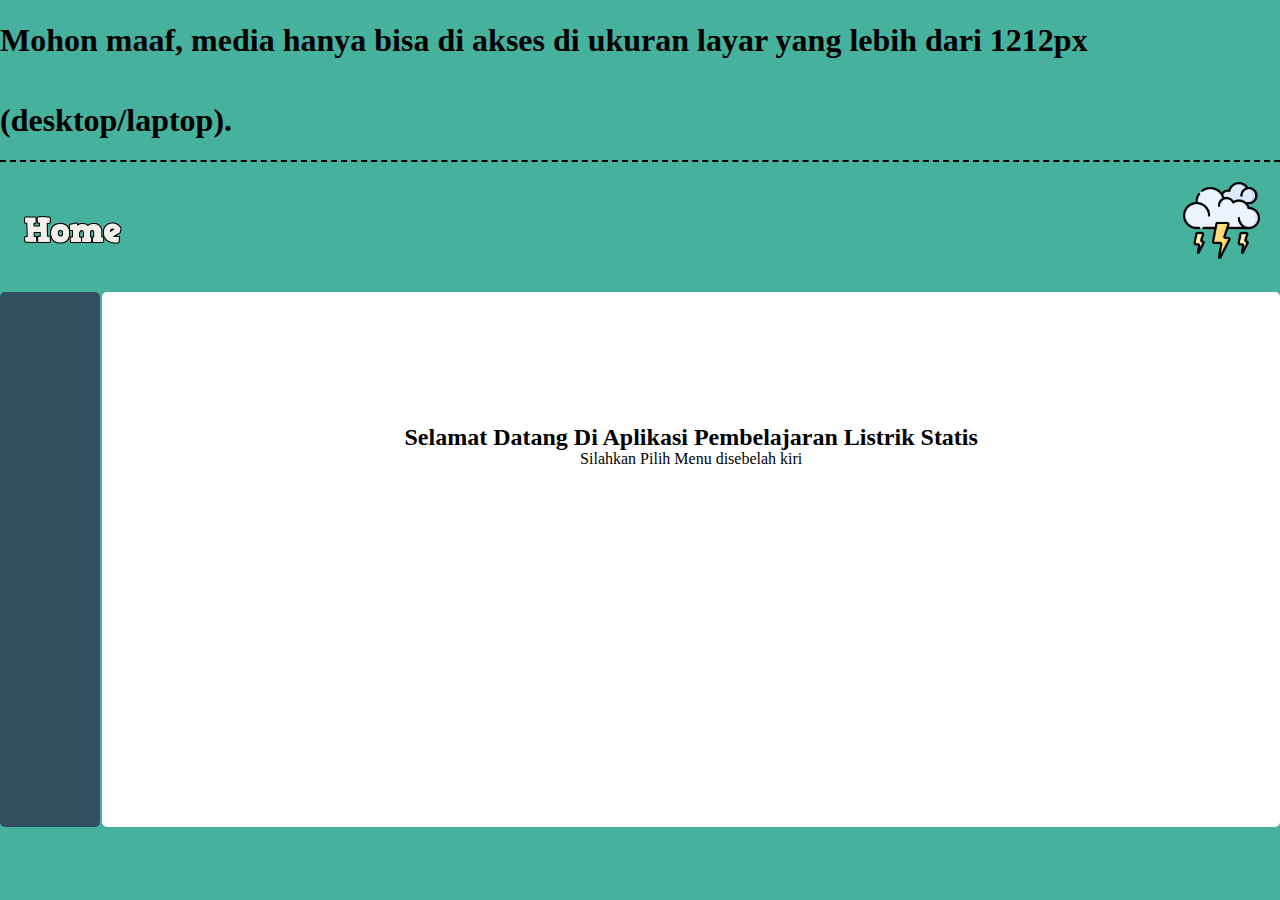
<file: index.html>
<!DOCTYPE html>
<html>
<head>
	<title>LISTRIK STATIS</title>
	<link rel="stylesheet" href="css/menu.css">
	<link
      rel="stylesheet"
      href="https://use.fontawesome.com/releases/v5.7.0/css/all.css"
      integrity="sha384-lZN37f5QGtY3VHgisS14W3ExzMWZxybE1SJSEsQp9S+oqd12jhcu+A56Ebc1zFSJ"
      crossorigin="anonymous"
    />
	<script src="js/jquery.js"></script>
</head>
<body>
	<span class="teks"></span>
	<div class="container">
		
	<div class="header">
		<div class="top-kiri"><img id="img" src="img/home.png" style="width: 50%;"></div>
        <div class="top-kanan"><img src="menu/storm.png" style="width: 15%;"></div>
	</div>

<div class="menu">
  <div class="icon">
    <a class="pilih-menu" id="home" onclick="ganti1()"><div class="fa fa-home"></div>
    	<div class="label" id="home">Home</div>
	</a>
  </div>
  <div class="icon">
    <a class="pilih-menu" id="kd" onclick="ganti2()"><div class="fa fa-file-alt"></div>
    	<div class="label" id="kd">KD dan Indikator</div>
    </a>
  </div>
  <div class="icon">
    <a href="materi/muatan_listrik.html"><div class="fa fa-book"></div>
    	<div class="label" >Materi</div>
    </a>
  </div>
</div>


<div class="halaman">
  
</div>

</div>
</body>


<script src="js/menu.js"></script>
<script>
      const teks = document.querySelector('.teks');
      teks.innerHTML=`
        <h1>Mohon maaf, media hanya bisa di akses di ukuran layar yang lebih dari 1212px (desktop/laptop).</h1>
      `;
  </script>

</html>
</file>
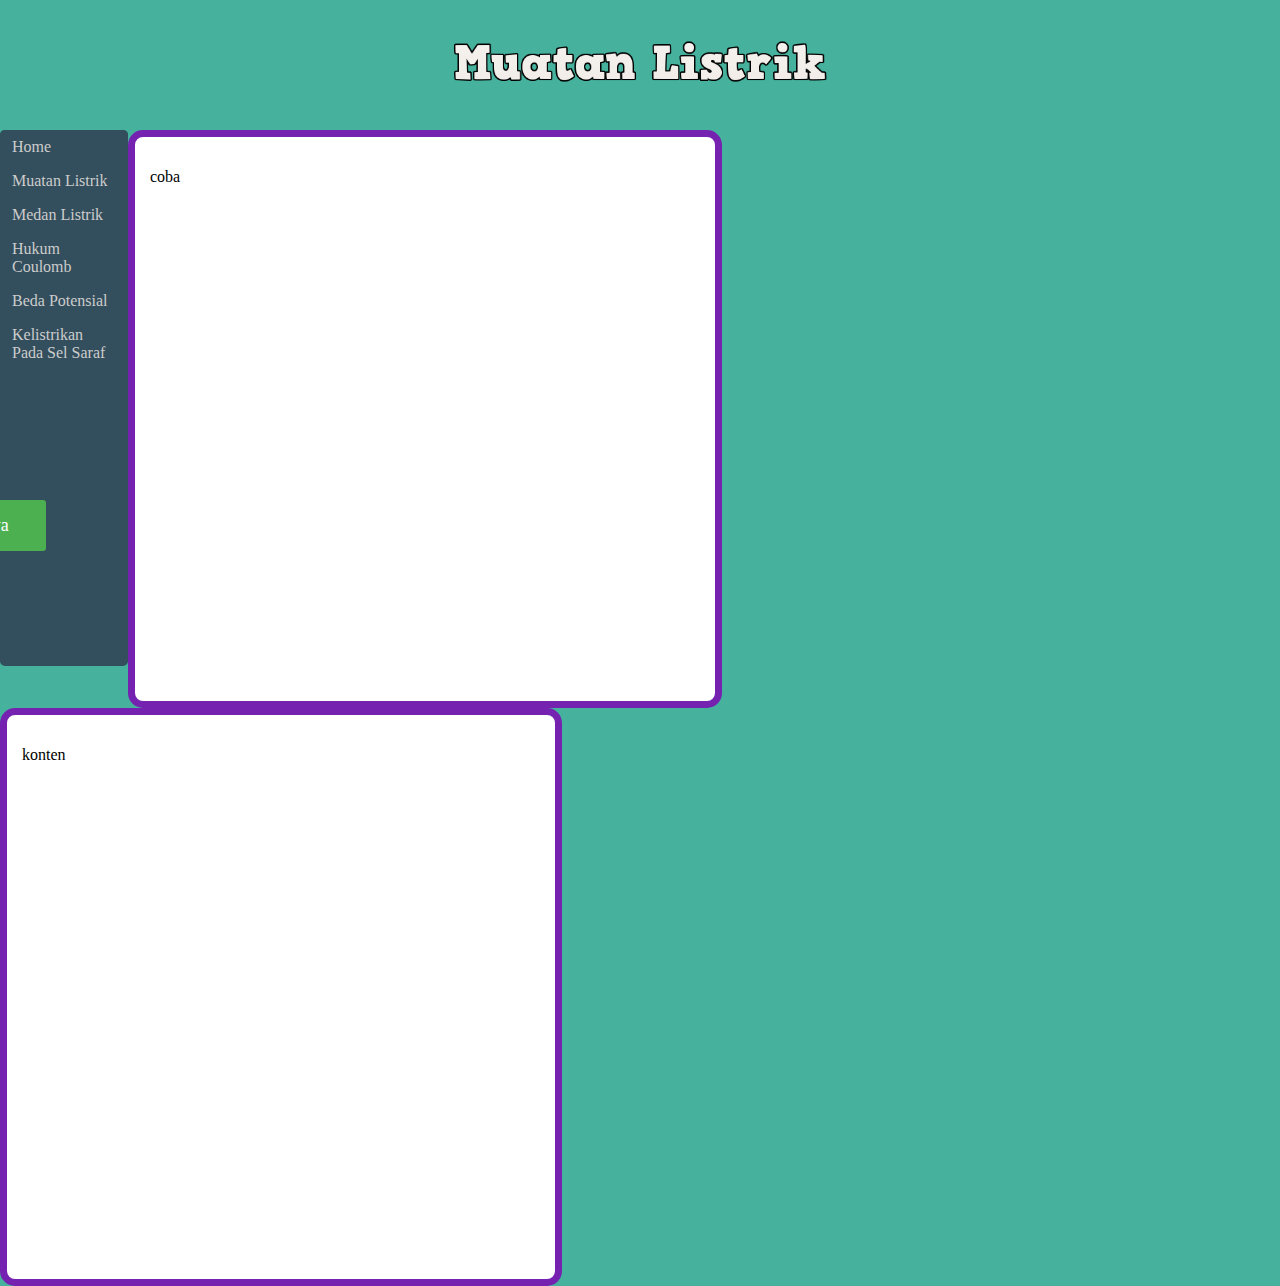
<file: materi/muatan_listrik.html>
<!DOCTYPE html>
<html>
<head>
    <title>Materi Muatan Listrik</title>
    <link rel="stylesheet" type="text/css" href="../css/style.css">
</head>
<body>

<div class="headermenu">
    <br><br>
    <center>
        <img src="../img/muatan.png" style="width: 30%;">
    </center>
</div>

<div class="sidebar">
  <a href="../index.html">Home</a>
  <a href="#services">Muatan Listrik</a>
  <a href="#clients">Medan Listrik</a>
  <a href="#contact">Hukum Coulomb</a>
  <a href="#clients">Beda Potensial</a>
  <a href="#contact">Kelistrikan Pada Sel Saraf</a>
</div>

<div class="konten1">
    <p>coba</p>
</div>

<div class="konten2">
    <p>konten</p>
</div>

<!--tombol next & back-->
<div id="nav">
	<a href="medan_listrik.html" id="Next" >Halaman Selanjutnya &nbsp;<i class="fas fa-arrow-right"></i></a>
</div>

</body>

<script></script>
</html>
</file>
<file: css/menu.css>
* {
  padding:0;
  box-sizing:border-box;
  margin: 0;
  Position: relative;
}

body{
  overflow: hidden;
  background-color: #46B29E;
}
/*CSS header*/
.header{
  float: left;
  width: 100%;
  background-color: #46B29E;
  height: 130px;
}

.top-kanan{
  float: right;
  text-align: right;
  padding-right: 20px;
  padding-top: 20px;
}

.top-kiri{
  float: left;
  padding-left: 20px;
  padding-top: 50px;
  
}

/*CSS Menu samping*/
.menu {
  padding-top: 40px;
  left:0px;
  width:100px;
  height:535px;
  background:#334E5C;
  display:flex;
  flex-direction:column;
  float: left;
  border-radius: 5px;
}
.menu .icon {
  flex:0.25;
  text-align:center;
  display:flex;
  justify-content:center;
  flex-direction:column;
}
.menu .icon div.fa {
  font-size:40px;
  color:#9DE0AD;
  transition:all 100ms ease;
}
.menu .icon .label {
  color:#F7DB4F;
  position:relative;
  top:5px;
  font-size:14px;
  font-family:"Oswald";
  transition:all 300ms cubic-bezier(0.68,-0.55,0.27,1.55);
  left:-100px;
  text-transform: uppercase;
}
.menu:hover .icon .label {
  left:0px;
  cursor: pointer;
}
.menu:hover .icon div.fa {
  color: #FCBB6D;
  cursor: pointer;
}

a{
  text-decoration: none;
}

/*konten*/
div.halaman{
  float: right;
  border-radius: 5px;
  margin-bottom: 10px;
  width: 92%;
  height: 535px;
  background: white;

}

.isi{
  text-align: center; 
  padding: 60px 20px;
}
.kiri{
  float: left;
  width: 45%;
  padding: 5px;
  padding-right: 10px;
}
.kanan{
  float: left;
  width: 50%;
  padding: 5px;
  padding-left: 10px;
}

table, tr, td{
  padding:8px;
  padding-left: 5px;
  margin-top: 0;
  font-family: Muli;
  font-size:20px;
  text-align: justify;
}

h1{
  line-height: 2.5;
  border-bottom: 2px dashed;
}

p{
  line-height: 1;
}
</file>
<file: css/style.css>
body{
	font-family:lato;
	margin: 0px;
 	overflow: hidden;
  background-color: #46B29E;
}

.headermenu{
  float: left;
  width: 100%;
  background-color: #46B29E;
  height: 130px;
}

.sidebar{
  float: left;
  width: 10%;
  height: 536px;
  left: 10px;
  overflow-x: hidden;
  padding: 8px 0;
  background: #334E5C;
  list-style: none;
  margin: 0;
  padding: 0;
  border-radius: 5px;
}

.sidebar a {
  background: #334E5C;
  border-bottom: 1px solid #powderblue;
  color: #ccc;
  display: block;
  margin: 0;
  padding: 8px 12px;
  text-decoration: none;
  font-weight: normal;
}

.sidebar a:hover {
  background: #2580a2 url("../img/hover.gif") left center no-repeat;
  color: #fff;
  padding-bottom: 8px;
}

.konten1{
  float: left;
  background-color: white;
  width: 43%;
  height: 534px;
  padding: 15px;
  overflow: auto;
  border: 7px solid #7522b0;
  border-radius: 15px;
}

.konten2{
  float: left;
  background-color: white;
  width: 40.5%;
  height: 534px;
  padding: 15px;
  overflow: auto;
  border: 7px solid #7522b0;
  border-radius: 15px;
  position: relative;
}

/*untuk next & back*/
#nav a {
  position: absolute;
  left:    -174px;
  transition: 0.3s;
  padding: 15px;
  width: 190px;
  text-decoration: none;
  font-size: 18px;
  color: white;
  border-radius: 0 3px 3px 5px;
  vertical-align: middle;
  text-align: center;

}

#nav a:hover {
  left:  0;
}

#nav a:active{
  border-left: 3px solid black;
  border-top: 3px solid black;
  border-bottom: 3px solid black;
}


#Back {
  top: 550px;
  background-color: #f44336;
}

#Next {  
  top: 500px;
  background-color: #4CAF50;
}
</file>
